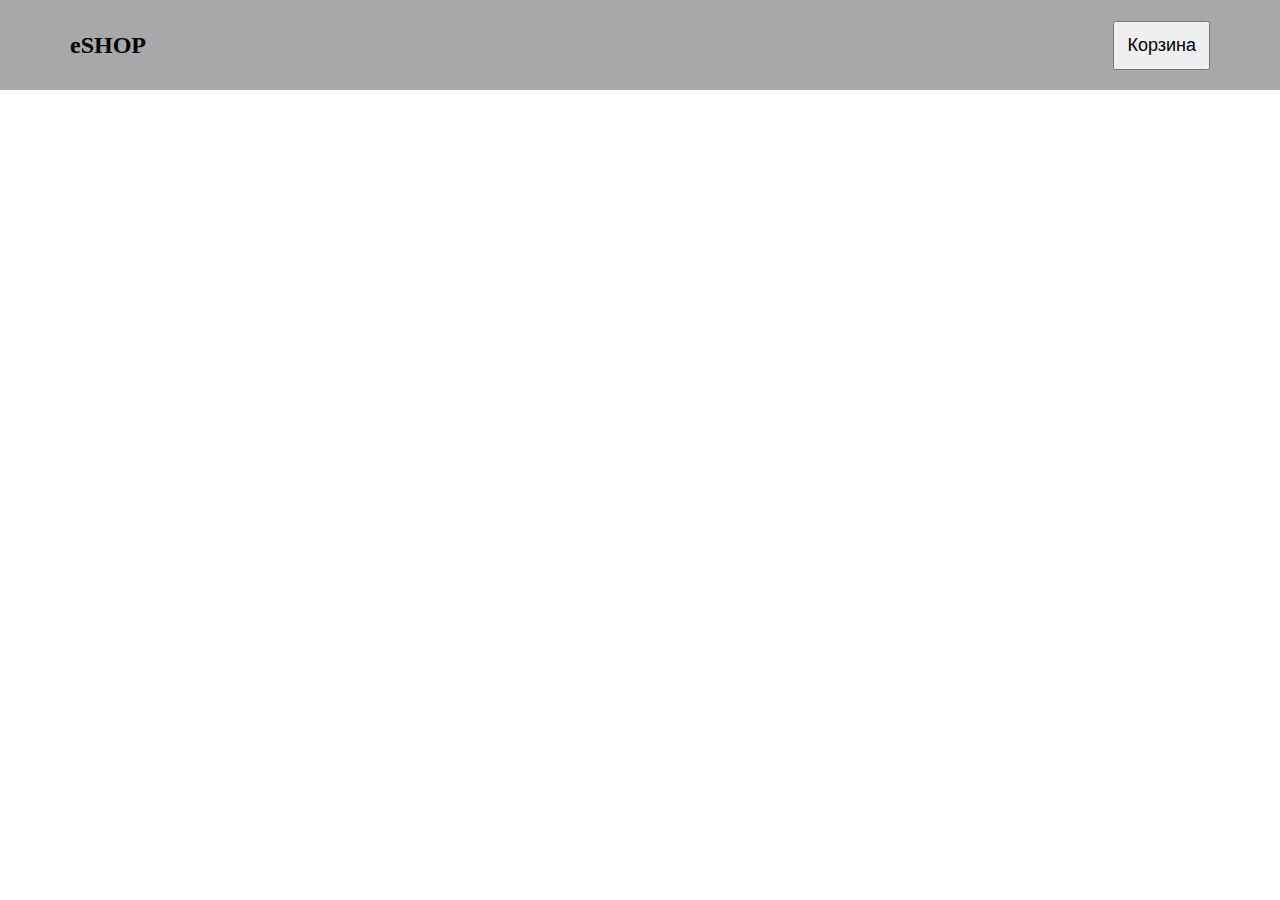
<file: lesson3/index.html>
<!DOCTYPE html>
<html>

<head>
  <meta charset="UTF-8">
  <meta http-equiv="X-UA-Compatible" content="IE=edge">
  <meta name="viewport" content="width=device-width, initial-scale=1.0">
  <link rel="stylesheet" href="style.css">
  <title>eShop</title>
</head>

<body>
  <header class="center">
    <h2 class="logo">eSHOP</h2>
    <button class="cart-button" type="button">Корзина</button>
    <div class="cart hidden">
      <div class="cart-header">
        <div>Название товара</div>
        <div>Стоимость товара</div>
        <div>Количество</div>
        <div>Общая стоимость</div>
      </div>
      <div class="cart-info"></div>
      <!-- <div class="cart-total">Итого:</div> -->
    </div>
  </header>
  <main class="center">
    <div class="goods-list"></div>
  </main>
  <script src="script.js"></script>
</body>

</html>
</file>
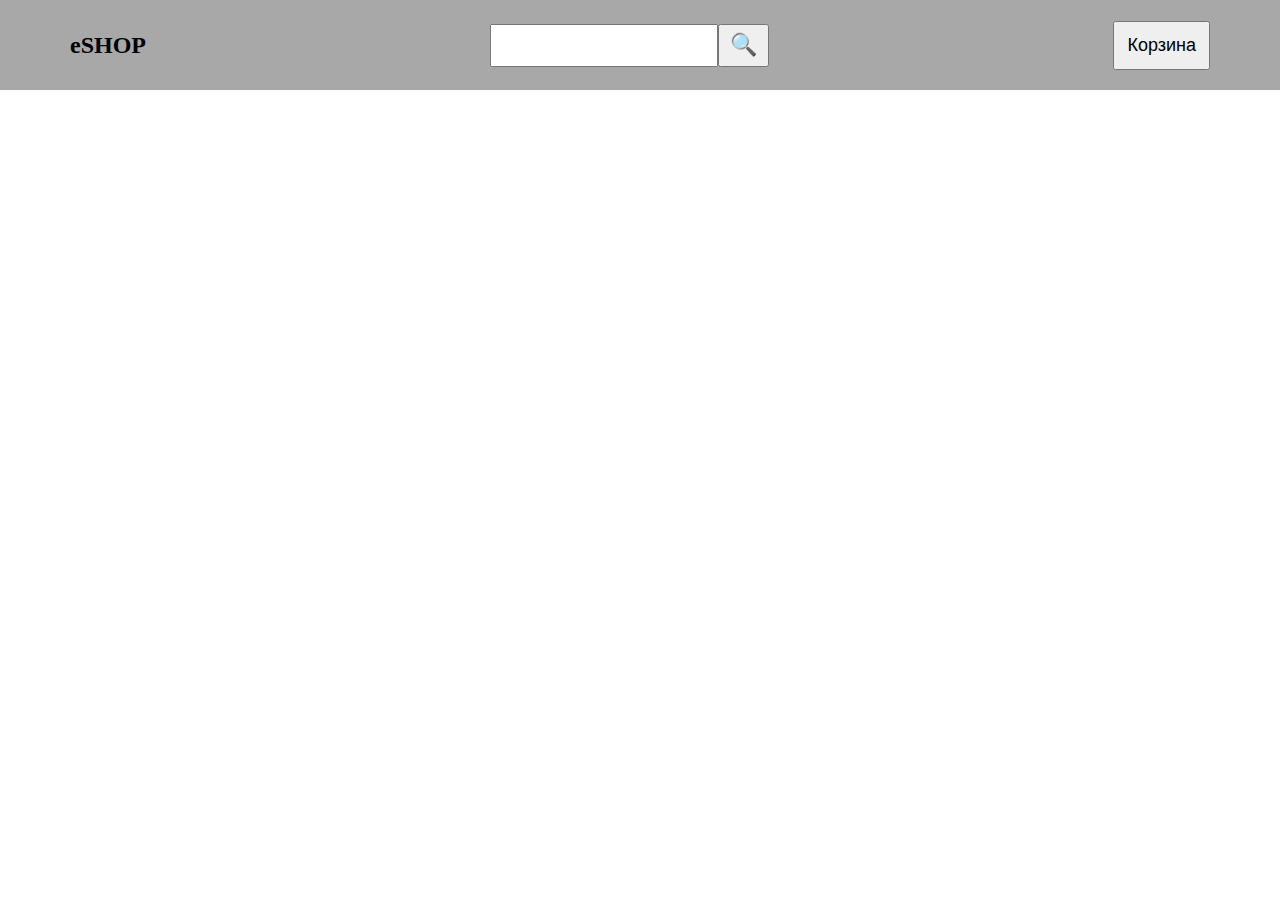
<file: lesson4/index.html>
<!DOCTYPE html>
<html>

<head>
  <meta charset="UTF-8">
  <meta http-equiv="X-UA-Compatible" content="IE=edge">
  <meta name="viewport" content="width=device-width, initial-scale=1.0">
  <link rel="stylesheet" href="style.css">
  <title>eShop</title>
</head>

<body>
  <header class="center">
    <h2 class="logo">eSHOP</h2>
    <div class="search">
      <input type="text" class="search-imput" />
      <button class="search-button" type="button">&#128269</button>
    </div>
    <button class="cart-button" type="button">Корзина</button>
    <div class="cart hidden">
      <div class="cart-header">
        <div>Название товара</div>
        <div>Стоимость товара</div>
        <div>Количество</div>
        <div>Общая стоимость</div>
      </div>
      <div class="cart-empty hidden">Корзина пуста</div>
      <div class="cart-info"></div>
      <!-- <div class="cart-total">Итого:</div> -->
    </div>
  </header>
  <main class="center">
    <div class="goods-list"></div>
  </main>
  <script src="script.js"></script>
</body>

</html>
</file>
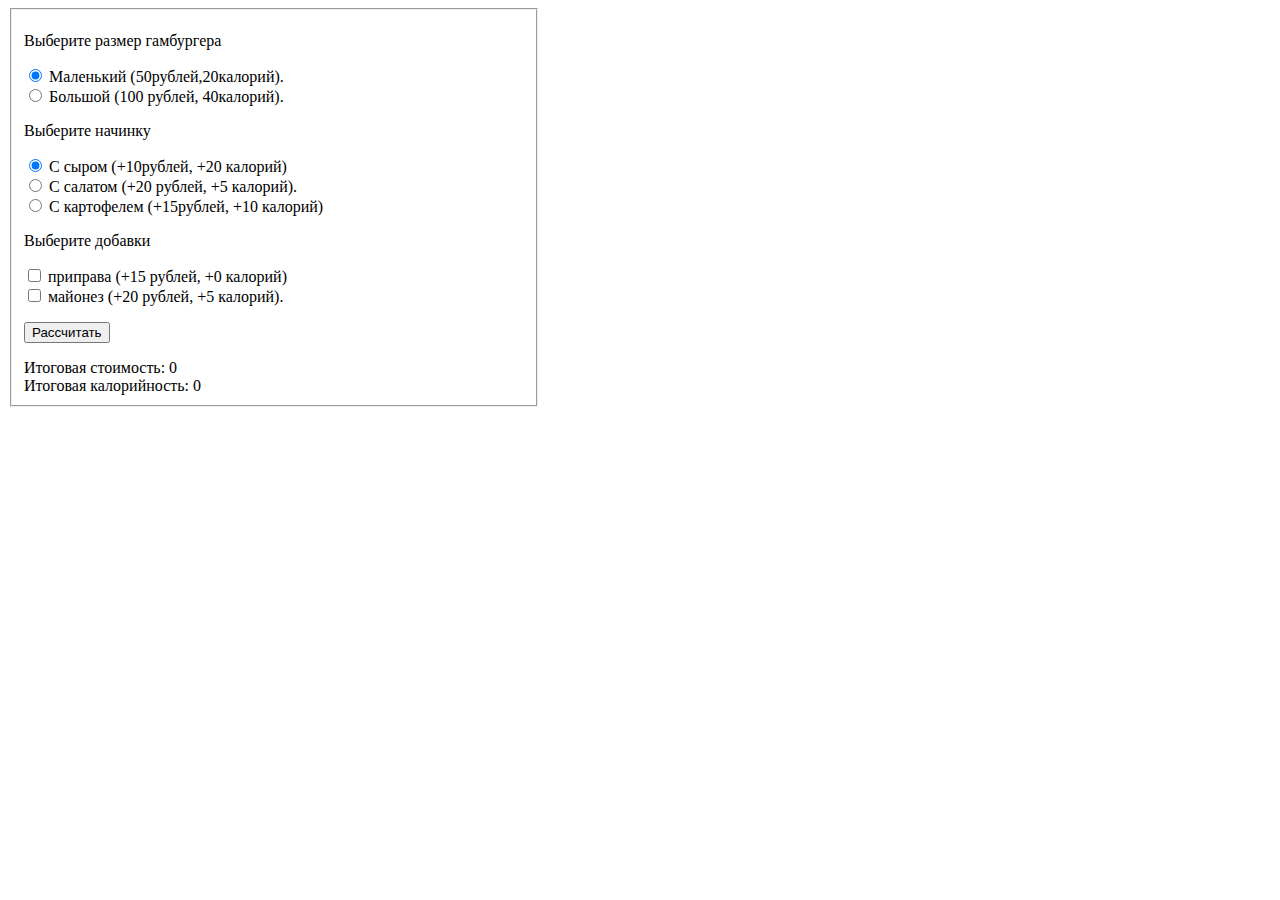
<file: lesson2/hamburgers/index.html>
<!DOCTYPE html>
<html lang="en">

<head>
  <meta charset="UTF-8">
  <meta http-equiv="X-UA-Compatible" content="IE=edge">
  <meta name="viewport" content="width=device-width, initial-scale=1.0">
  <title>Hamburgers</title>
  <style>
    fieldset {
      width: 500px;
    }
  </style>
</head>

<body>
  <form action="#">
    <fieldset>
      <p>Выберите размер гамбургера</p>
      <p>
        <input type="radio" name="size" value="small" data-price="50" data-calories="20" checked>
        Маленький (50рублей,20калорий).<br>
        <input type="radio" name="size" value="big" data-price="100" data-calories="40">
        Большой (100 рублей, 40калорий).<br>
      </p>
      <p>Выберите начинку</p>
      <p>
        <input type="radio" name="stuffing" value="cheese" data-price="10" data-calories="20" checked>
        С сыром (+10рублей, +20 калорий) <br>
        <input type="radio" name="stuffing" value="salad" data-price="20" data-calories="5">
        С салатом (+20 рублей, +5 калорий). <br>
        <input type="radio" name="stuffing" value="potato" data-price="15" data-calories="10">
        С картофелем (+15рублей, +10 калорий) <br>
      </p>

      <p>Выберите добавки </p>
      <p>
        <input type="checkbox" name="topping" value="spice" data-price="15" data-calories="0">
        приправa (+15 рублей, +0 калорий) <br>
        <input type="checkbox" name="topping" value="mayo" data-price="20" data-calories="5">
        майонез (+20 рублей, +5 калорий). <br>
      </p>

      <p><input type="submit" id="check" value="Рассчитать"></p>
      <div class="result">
        Итоговая стоимость: <span id="price">0</span><br>
        Итоговая калорийность: <span id="calories">0</span>
      </div>
    </fieldset>
  </form>
  <script>
    window.addEventListener('load', () => {
      document.querySelector("#check").addEventListener('click', event => {
        event.preventDefault();
        console.log(event);
        let burger = new Hamburger('size', 'stuffing', 'topping');
        burger.showResult('#price', '#calories');
      })
    })

    class Param {
      constructor(element) {
        this.name = element.value;
        this.price = +element.dataset['price'];
        this.calories = +element.dataset['calories'];
      }
    }
    class Hamburger {
      constructor(size, stuffing, topping) {
        this.size = new Param(this._select(size));
        this.stuffing = new Param(this._select(stuffing));
        this.topping = this._getTopping(topping);
      }

      _select(name) {
        return document.querySelector(`input[name = ${name}]:checked`);
      }

      _selectAll(name) {
        return document.querySelectorAll(`input[name = ${name}]:checked`);
      }

      _getTopping(name) {
        let topping = [];
        this._selectAll(name).forEach(element => {
          let obj = new Param(element);
          topping.push(obj);
        });
        return topping;
      }

      _getResult(name) {
        let sum = this.size[name] + this.stuffing[name];
        this.topping.forEach(element => sum += +element[name]);
        return (sum);
      }

      showResult(id1, id2) {
        document.querySelector(id1)
          .innerText = (`${this._getResult('price')} рублей`);
        document.querySelector(id2)
          .innerText = (`${this._getResult('calories')} калорий`);
      }
    }
  </script>
</body>

</html>
</file>
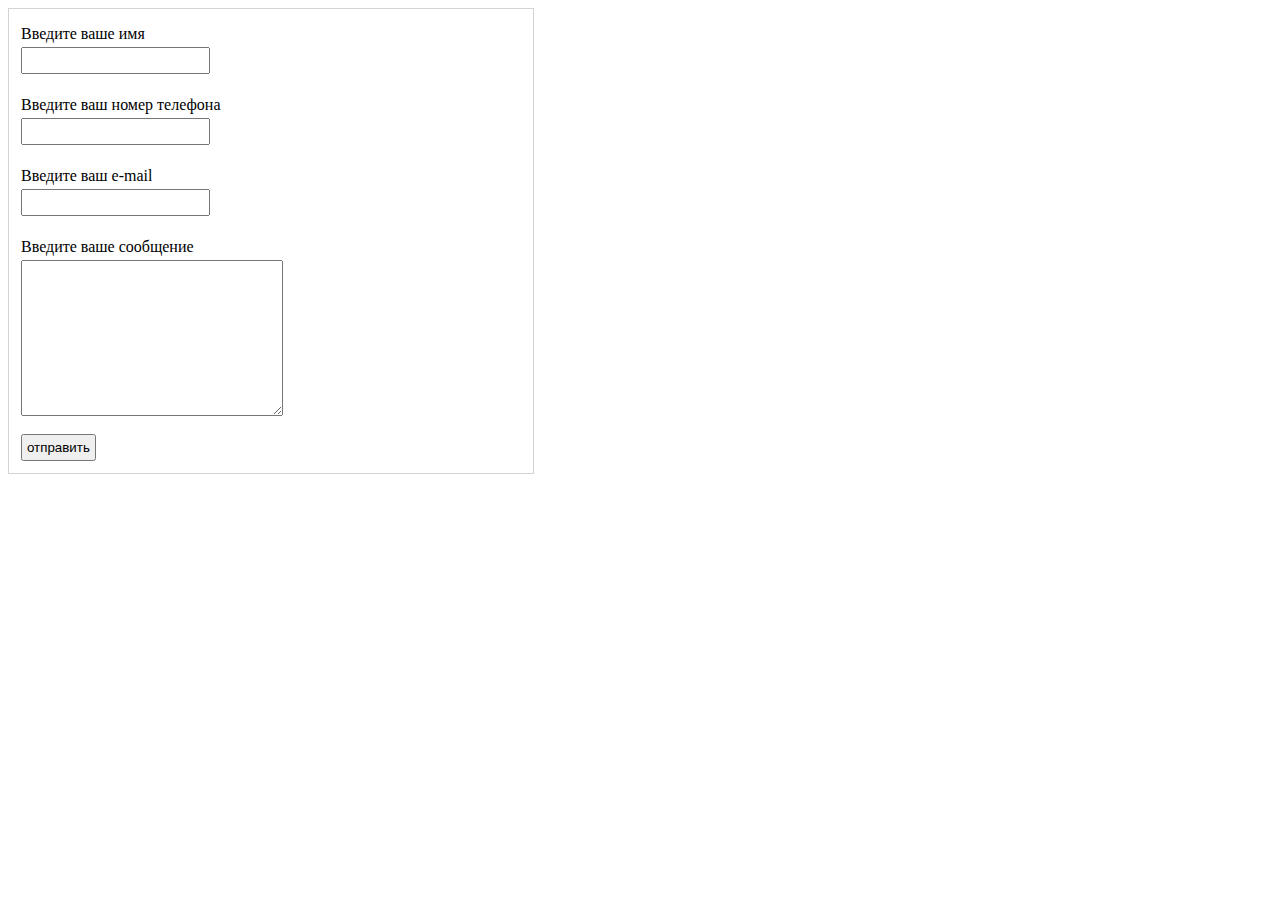
<file: lesson4/registration/reg.html>
<!DOCTYPE html>
<html lang="en">

<head>
  <meta charset="UTF-8">
  <meta http-equiv="X-UA-Compatible" content="IE=edge">
  <meta name="viewport" content="width=device-width, initial-scale=1.0">
  <link rel="stylesheet" href="style.css">
  <title>Регистрационная форма</title>
</head>

<body>
  <form action="#" class="form">
    <label for="name">Введите ваше имя</label>
    <input type="text" name="name"><br>
    <label for="phone">Введите ваш номер телефона</label>
    <input type="text" name="phone"><br>
    <label for="email">Введите ваш e-mail</label>
    <input type="email" name="email"><br>
    <label for="text">Введите ваше сообщение</label>
    <textarea name="text" cols="30" rows="10"></textarea><br>
    <input type="submit" value="отправить">

  </form>
  <script src="reg.js"></script>
</body>

</html>
</file>
<file: lesson3/style.css>
* {
  margin: 0;
  padding: 0;
}

.center {
  padding-left: calc(50% - 570px);
  padding-right: calc(50% - 570px);
}

header {
  height: 50px;
  background-color: #a8a8a8;
  padding: 20px;
  display: flex;
  justify-content: space-between;
  align-items: center;
  position: relative;
}

main {
  margin-top: 20px;
}

.goods-list {
  display: flex;
  justify-content: space-around;
  gap: 20px;
}

.goods-item {
  display: flex;
  flex-direction: column;
  padding: 12px;
}
.goods-item:hover {
  box-shadow: 0 0 10px rgba(0, 0, 0, 0.5);
}

h3, p {
  padding: 12px 12px;
}

.cart-button,
.button-buy {
  font-size: 18px;
  padding: 12px;
  transition: 0.1;
}
.cart-button:hover,
.button-buy:hover {
  background-color: lightgrey;
  color: white;
  box-shadow: 0 0 10px rgba(0, 0, 0, 0.5);
}

.hidden {
  display: none !important;
}

.cart {
  position: absolute;
  top: 100px;
  right: 10px;
  width: 600px;
  z-index: 3;
  background-color: #ffffff;
  box-shadow: 0 0 10px rgba(0, 0, 0, 0.5);
  padding: 12px;
}
.cart-header {
  display: grid;
  grid-template-columns: repeat(5, 1fr);
  padding-bottom: 12px;
  justify-items: start;
  font-weight: 600;
}
.cart-total {
  display: flex;
  justify-content: flex-end;
  align-items: center;
}
.cart-item {
  display: grid;
  grid-template-columns: repeat(5, 1fr);
  justify-items: start;
}
.cart-del {
  padding: 5px;
}/*# sourceMappingURL=style.css.map */
</file>
<file: lesson4/style.css>
* {
  margin: 0;
  padding: 0;
}

.center {
  padding-left: calc(50% - 570px);
  padding-right: calc(50% - 570px);
}

header {
  height: 50px;
  background-color: #a8a8a8;
  padding: 20px;
  display: flex;
  justify-content: space-between;
  align-items: center;
  position: relative;
}

main {
  margin-top: 20px;
}

.goods-list {
  display: flex;
  justify-content: space-around;
  gap: 20px;
}

.goods-item {
  display: flex;
  flex-direction: column;
  padding: 12px;
}
.goods-item:hover {
  box-shadow: 0 0 10px rgba(0, 0, 0, 0.5);
}

h3, p, input {
  padding: 12px 12px;
}

input {
  width: 200px;
}

.cart-button,
.button-buy {
  font-size: 18px;
  padding: 12px;
  transition: 0.1;
}
.cart-button:hover,
.button-buy:hover {
  background-color: lightgrey;
  color: white;
  box-shadow: 0 0 10px rgba(0, 0, 0, 0.5);
}

.hidden {
  display: none !important;
}

.search {
  display: flex;
}
.search-button {
  font-size: 22px;
  padding: 0 10px;
}

.cart {
  position: absolute;
  top: 100px;
  right: 10px;
  width: 600px;
  z-index: 3;
  background-color: #ffffff;
  box-shadow: 0 0 10px rgba(0, 0, 0, 0.5);
  padding: 12px;
}
.cart-header {
  display: grid;
  grid-template-columns: repeat(5, 1fr);
  padding-bottom: 12px;
  justify-items: start;
  font-weight: 600;
}
.cart-empty {
  font-style: italic;
}
.cart-total {
  display: flex;
  justify-content: flex-end;
  align-items: center;
}
.cart-item {
  display: grid;
  grid-template-columns: repeat(5, 1fr);
  justify-items: start;
}
.cart-del {
  padding: 5px;
}/*# sourceMappingURL=style.css.map */
</file>
<file: lesson4/registration/style.css>
.form {
  border: 1px solid lightgrey;
  width: 500px;
  padding: 12px;
  display: flex;
  flex-direction: column;
  align-items: flex-start;
}

label {
  margin: 4px 0;
}

input {
  padding: 4px;
}

.error {
  border-color: red;
}/*# sourceMappingURL=style.css.map */
</file>
